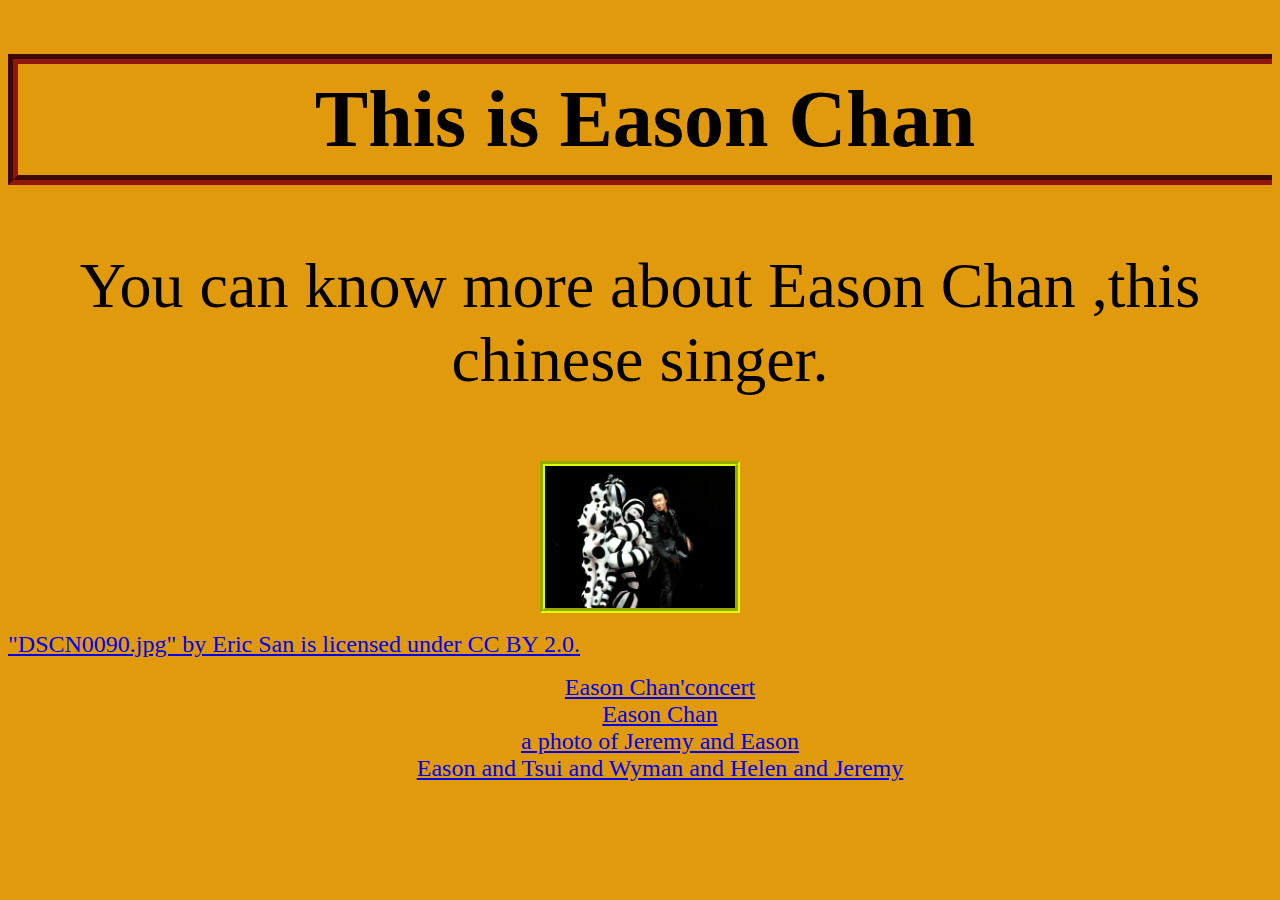
<file: index.html>
<!DOCTYPE html>
<html>
<head>
	<meta charset="utf-8">
	<meta name="viewport" content="width=device-width, initial-scale=1">
	<title>This is Eason Chan </title>
    <link rel="stylesheet" type="text/css" href="design.css">
</head>
<body>
 <h1>This is Eason Chan</h1>
 <p>You can know more about Eason Chan ,this chinese singer.</p>
 <img src="images/e1.jpg" width="600px" alt="Eason">
</br>
 <a href="https://www.flickr.com/photos/77744581@N00/134800516
 ">"DSCN0090.jpg" by Eric San is licensed under CC BY 2.0. </a>
 <ol>
     <li><a href="eason.html">Eason Chan'concert</a></li>
     <li><a href="chan.html">Eason Chan</a></li>
     <li><a href="jeremy.html">a photo of Jeremy and Eason</a></li>
     <li><a href="group.html">Eason and Tsui and Wyman and Helen and Jeremy</a></li>
 </ol>
</body>
</html>
</file>
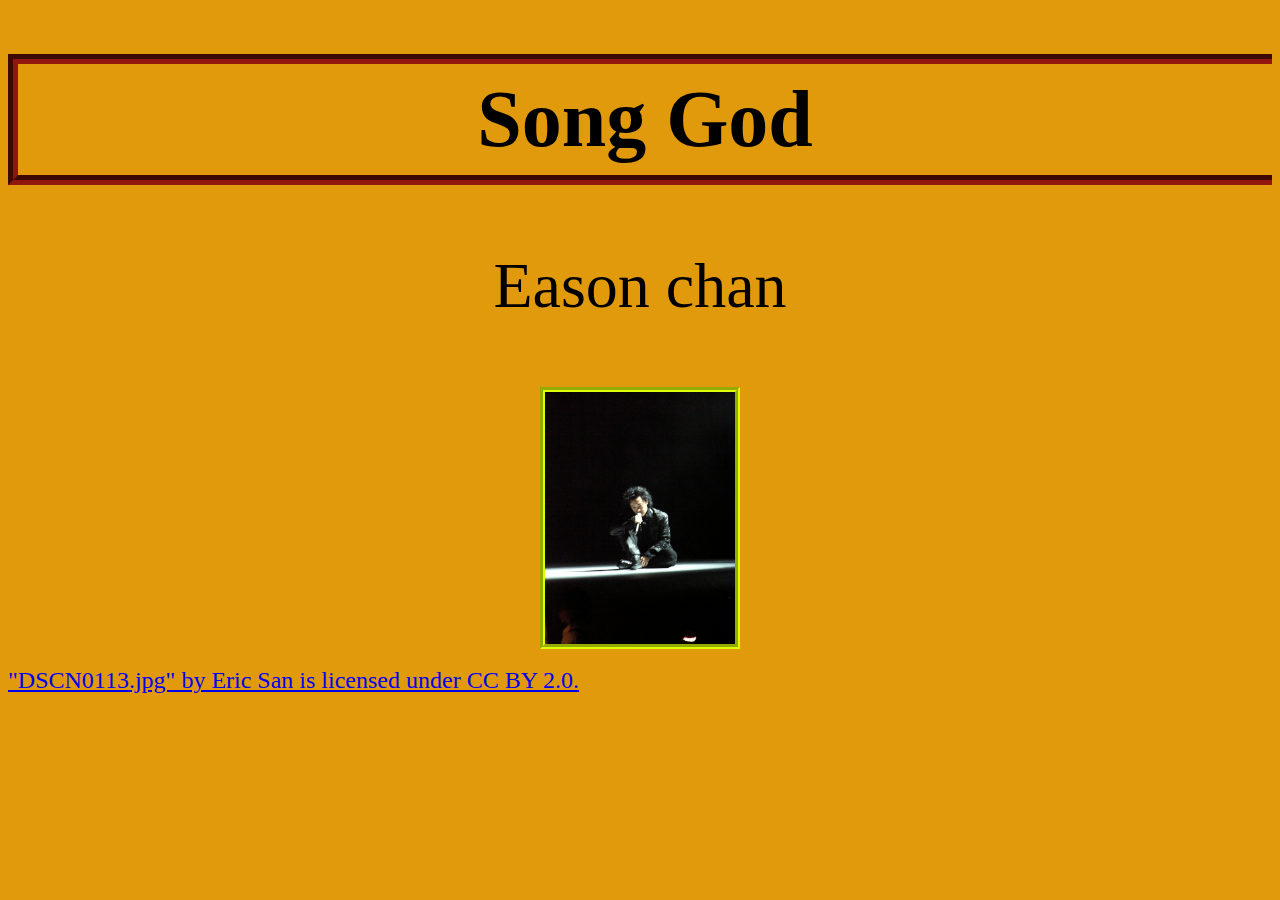
<file: chan.html>
<!DOCTYPE html>
<html>
<head>
	<meta charset="utf-8">
	<meta name="viewport" content="width=device-width, initial-scale=1">
	<title>Eason Chan</title>
	<link rel="stylesheet" type="text/css" href="design.css">
</head>
<body>
	<h1>Song God</h1>
	<p>Eason chan</p>
	<img src="images/e3.jpg" width="400px" alt="Eason">
</br>
<a href="https://www.flickr.com/photos/77744581@N00/134800682
">"DSCN0113.jpg" by Eric San is licensed under CC BY 2.0. </a>
</body>
</html>
</file>
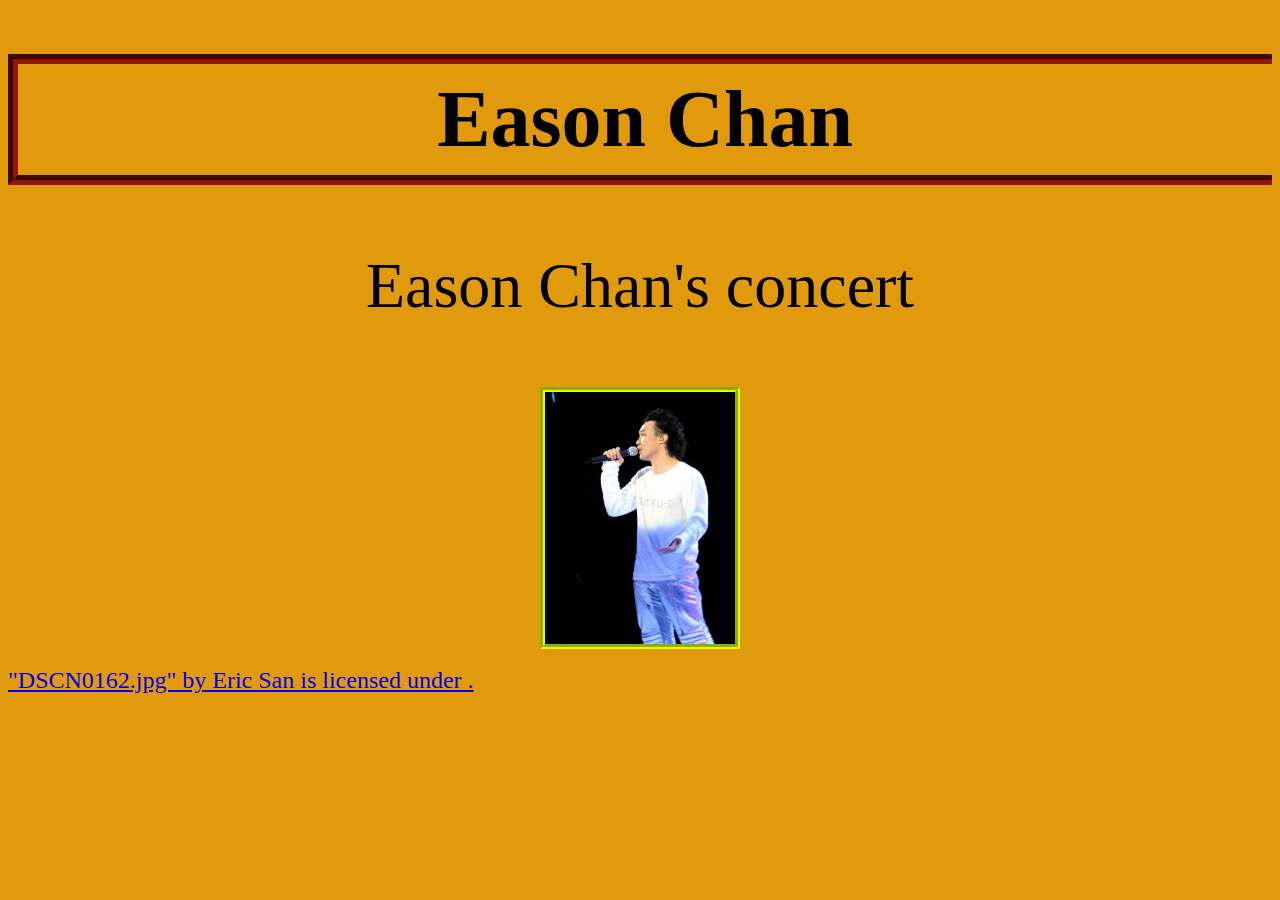
<file: eason.html>
<!DOCTYPE html>
<html>
<head>
	<meta charset="utf-8">
	<meta name="viewport" content="width=device-width, initial-scale=1">
	<title>Eason Chan'n concert </title>
	<link rel="stylesheet" type="text/css" href="design.css">
</head>
<body>
	<h1>Eason Chan</h1>
<p>Eason Chan's concert</p>
<img src="images/e2.jpg" width="400px" alt="Eason">
</br>
<a href="https://www.flickr.com/photos/77744581@N00/134800935">"DSCN0162.jpg" by Eric San is licensed under . </a>
</body>
</html>
</file>
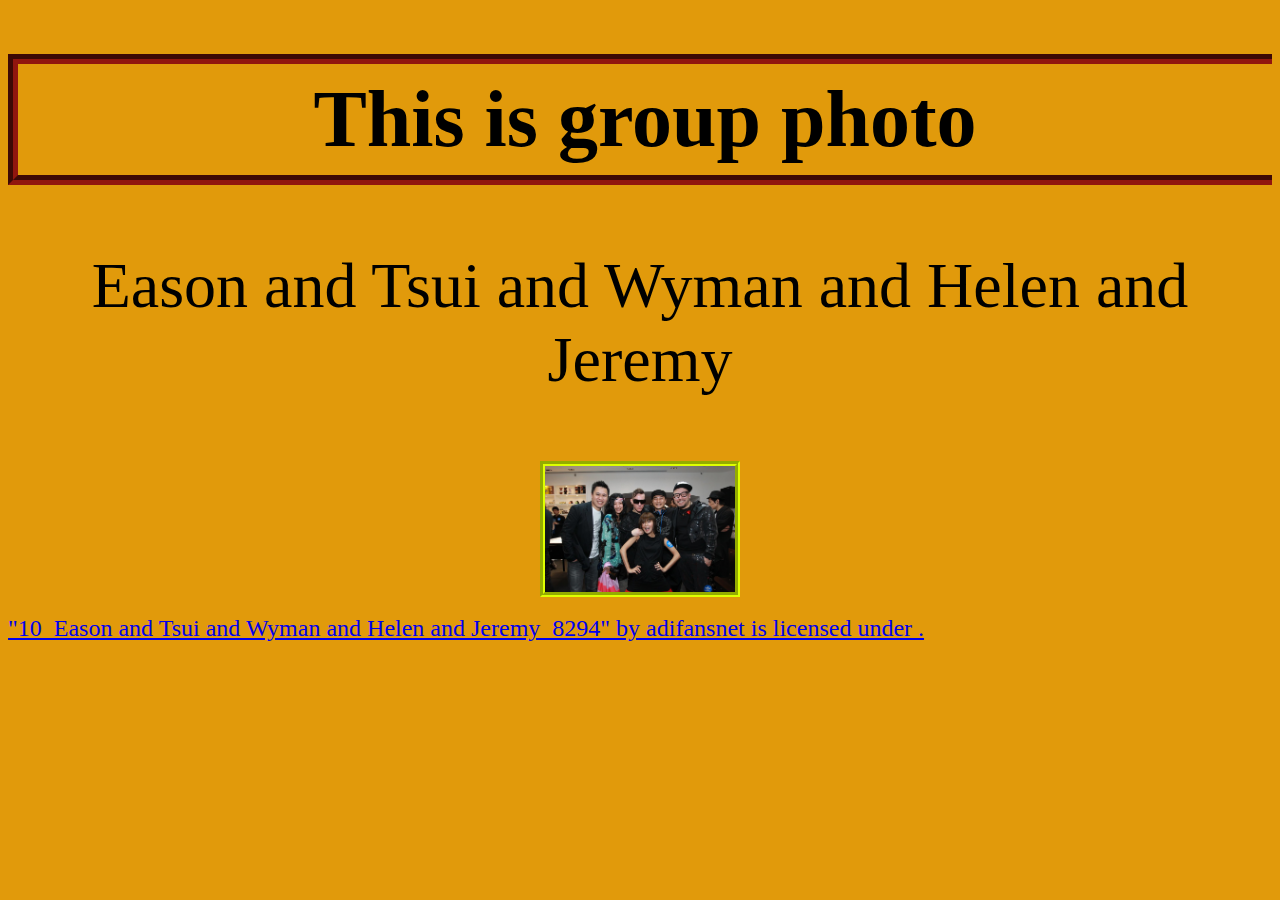
<file: group.html>
<!DOCTYPE html>
<html>
<head>
	<meta charset="utf-8">
	<meta name="viewport" content="width=device-width, initial-scale=1">
	<title>This is group photo</title>
	<link rel="stylesheet" type="text/css" href="design.css">
</head>
<body>
<h1>This is group photo</h1>
<p>Eason and Tsui and Wyman and Helen and Jeremy</p>
<img src="images/e5.jpg" width="500px" alt="Eason">
</br>
<a href="https://www.flickr.com/photos/35301442@N07/4444965781">"10_Eason and Tsui and Wyman and Helen and Jeremy_8294" by adifansnet is licensed under . 
</a>
</body>
</html>
</file>
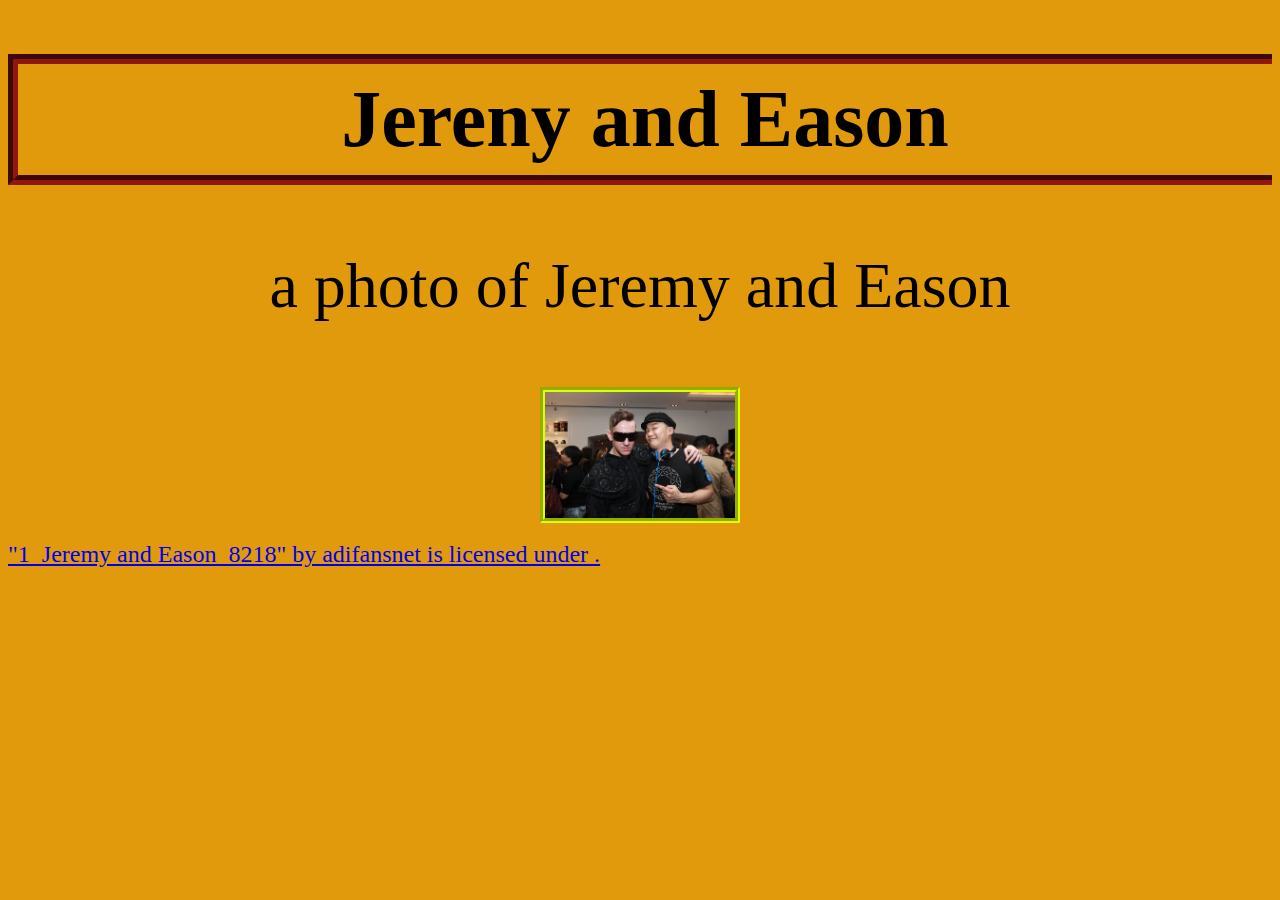
<file: jeremy.html>
<!DOCTYPE html>
<html>
<head>
	<meta charset="utf-8">
	<meta name="viewport" content="width=device-width, initial-scale=1">
	<title>Eason and Jeremy</title>
	<link rel="stylesheet" type="text/css" href="design.css">
</head>
<body>
	<h1>Jereny and Eason</h1>
	<p>a photo of Jeremy and Eason</p>
<img src="images/e4.jpg" width="500px" alt="Eason">
</br>
<a href="https://www.flickr.com/photos/35301442@N07/4445738348
">"1_Jeremy and Eason_8218" by adifansnet is licensed under . </a>
</body>
</html>
</file>
<file: design.css>
body{background-color: #E19A0B;}
h1{font-family: Apple Chancery; text-align: center; font-size: 60pt;border-style: groove;  border-width: 10px;border-color: #91160E ;padding: 10px; border-right: 10px;}
p{font-family: Apple Chancery; text-align: center; font-size: 48pt;}
a{font-family: Apple Chancery;text-align: left; font-size: 18pt; color: display: block; text-align: center;}
ol{text-align: center; list-style-type: none;}
img{display: block;margin-left: auto;margin-right: auto;width: 15%;}
img{border-style: groove; border-width: 5px;border-color: #DEFF00;}
</file>
